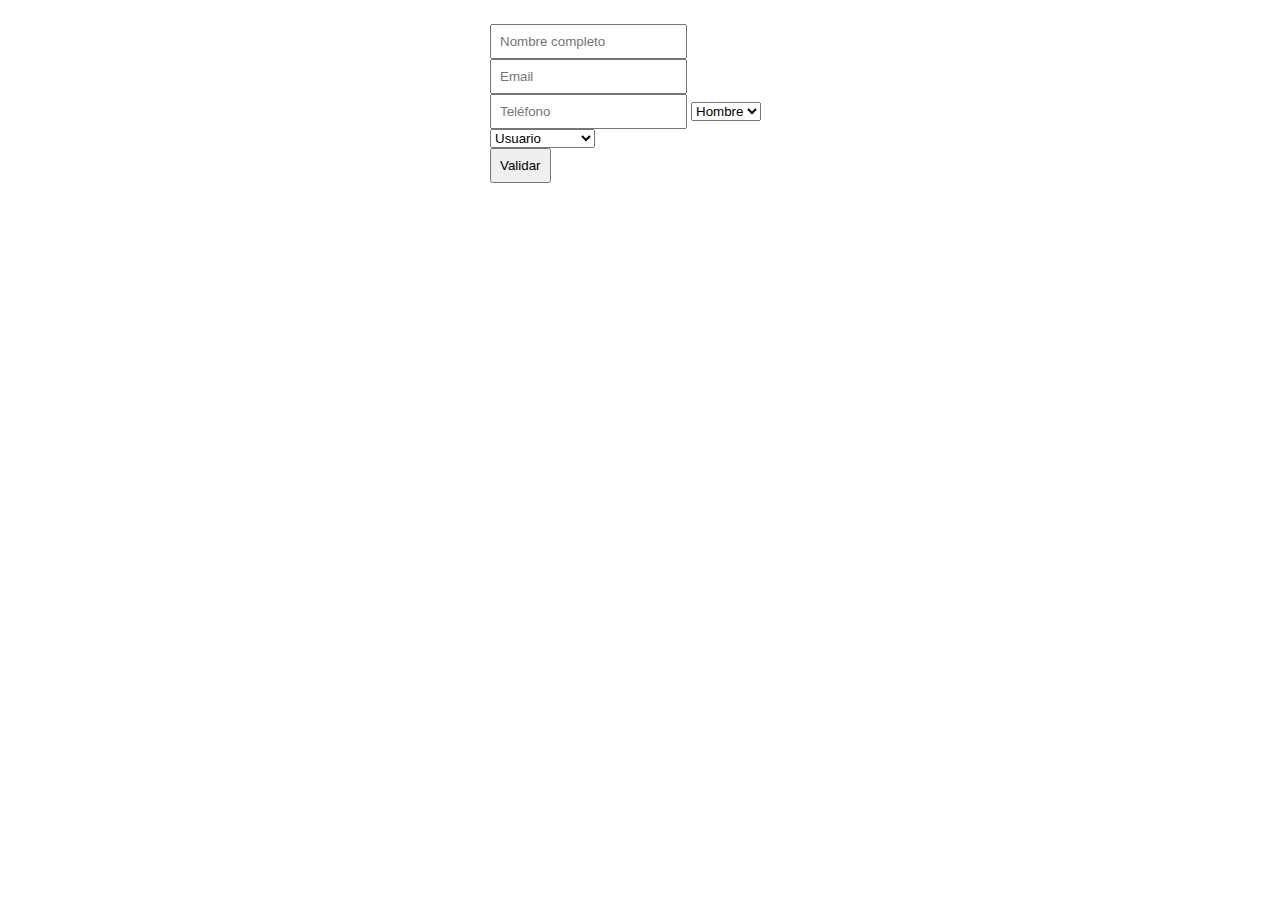
<file: formulario/index.html>
<!DOCTYPE html>
<html lang="es">
<head>
    <meta charset="UTF-8">
    <meta http-equiv="X-UA-Compatible" content="IE=edge">
    <meta name="viewport" content="width=device-width, initial-scale=1.0">
    <title>Document</title>
    <link rel="preconnect" href="https://fonts.gstatic.com">
    <link href="https://fonts.googleapis.com/css2?family=Ubuntu:wght@300&display=swap" rel="stylesheet">
    <link rel="stylesheet" href="/css/style.css">
</head>
<body>
    <div class="">
        <form class="form-f" name="form" action="success.html">
            <input type="text" placeholder="Nombre completo" name="nombre" id="nombre">
            <input type="email" placeholder="Email" name="correo" id="correo">
            <span id="emailOK"></span>
            <input type="text" placeholder="Teléfono" name="tel" id="tel">
            <select name="sexo" id="">
                <option value="hombre" selected>Hombre</option>
                <option value="mujer">Mujer</option>
            </select>
            <select name="roles" id="">
                <option value="usuario" selected>Usuario</option>
                <option value="encargado">Encargado</option>
                <option value="administrador">Administrador</option>
            </select>
            <br>
            <input onclick="validar()" type="button" value="Validar"> 
        </form>
    </div>
    <script src="js.js"></script>
</body>
</html>
</file>
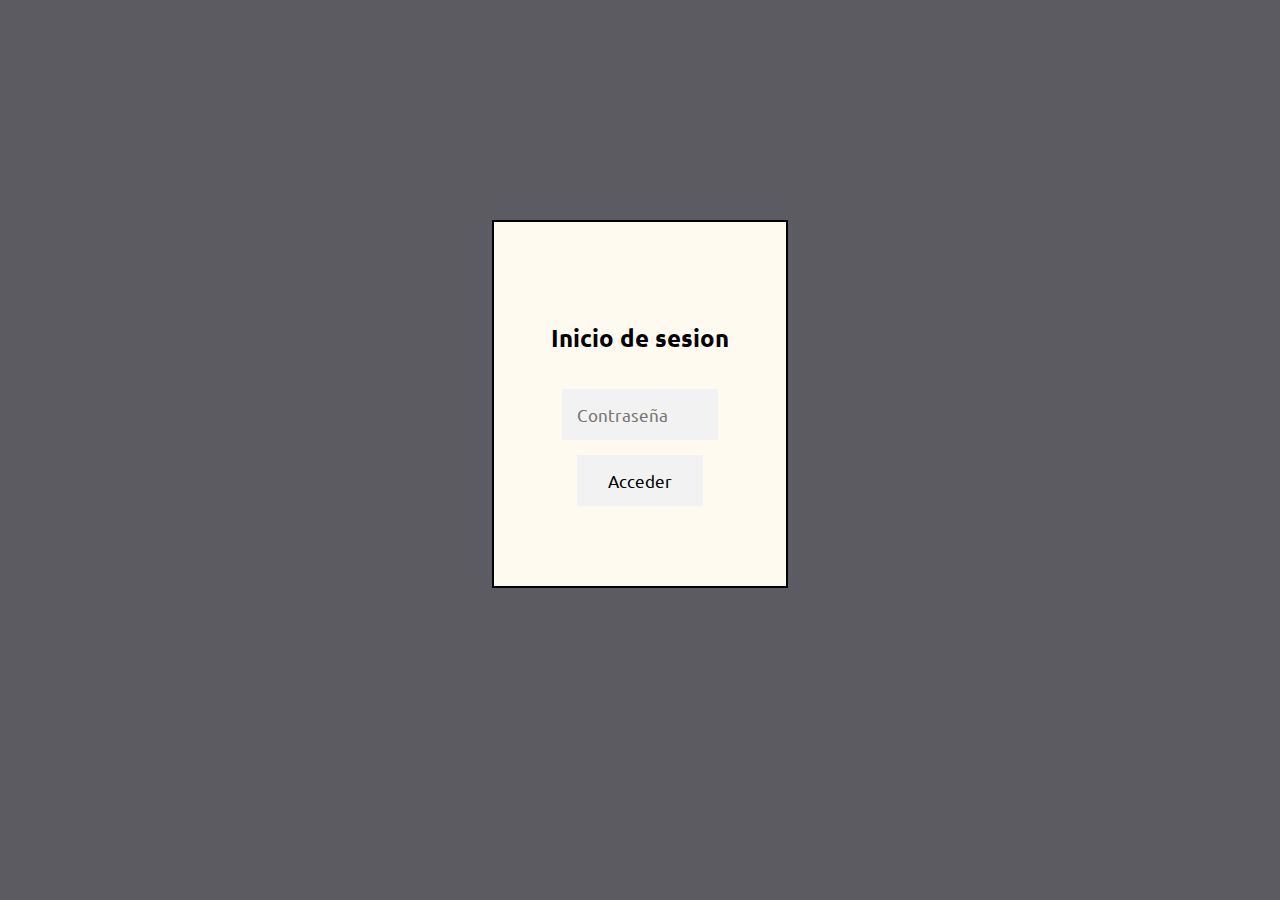
<file: Password/index.html>
<!DOCTYPE html>
<html lang="es">
<head>
    <meta charset="UTF-8">
    <meta http-equiv="X-UA-Compatible" content="IE=edge">
    <meta name="viewport" content="width=device-width, initial-scale=1.0">
    <title>Password</title>
    <link rel="preconnect" href="https://fonts.gstatic.com">
    <link href="https://fonts.googleapis.com/css2?family=Ubuntu:wght@300&display=swap" rel="stylesheet">
    <link rel="stylesheet" href="/css/style.css">
</head>
<body class="body_pass">
    <div class="container">
        <form name="form" action="https://www.google.com.mx/">
            <h2>Inicio de sesion</h2>
            <input type="password" placeholder="Contraseña" name="password">
            <input class="boton" onclick="acceder()" type="button" value="Acceder"> 
        </form>
    </div>
    <script src="password.js"></script>
</body>
</html>
</file>
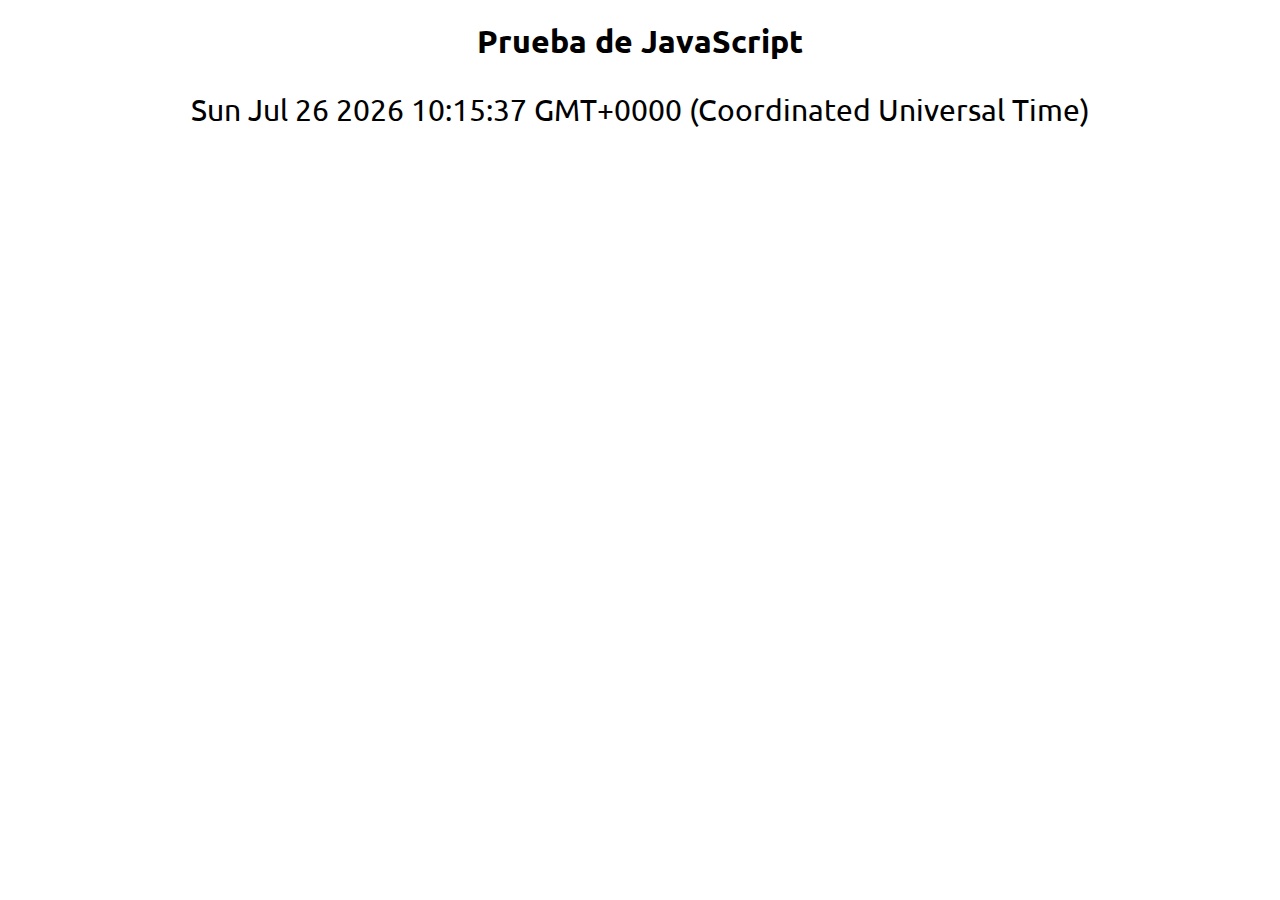
<file: Reloj/index.html>
<!DOCTYPE html>
<html lang="es">
<head>
    <meta charset="UTF-8">
    <meta http-equiv="X-UA-Compatible" content="IE=edge">
    <meta name="viewport" content="width=device-width, initial-scale=1.0">
    <title>Document</title>
    <link rel="preconnect" href="https://fonts.gstatic.com">
    <link href="https://fonts.googleapis.com/css2?family=Ubuntu:wght@300&display=swap" rel="stylesheet">
    <link rel="stylesheet" href="/css/style.css">
</head>
<body>
    <div class="texto">
        <h1>Prueba de JavaScript</h1>
    </div>
    <p class="reloj" id="reloj"></p>
    <!-- <p>Comentario</p> -->
    <script src="reloj.js"></script>
</body>
</html>
</file>
<file: css/style.css>
.body_pass{
    background: #5C5B61;
}
.texto{
    text-align: center;
    font-family: 'Ubuntu', sans-serif;
}
/* CSS para reloj*/
.reloj{
    text-align: center;
    font-size: 30px;
    font-family: 'Ubuntu', sans-serif;
}
/* Fin de CSS para reloj */
/* Inicio de CSS para password */
.container{
    text-align: center;
    border: 2px solid black;
    padding: 80px 20px;
    margin: auto;
    margin-top: 220px;
    height: 30%;
    width: 20%;
    background: floralwhite;
}
.container form input{
    margin-top: 15px;
    font-size: 17px;
    font-family: 'Ubuntu', sans-serif;
    width: 50%;
    padding: 15px;
    border: none;
    background: #F2F2F2;
    
}
.container h2{
    font-family: 'Ubuntu', sans-serif;
}
/* FIN de CSS para password */

/* Inicio de CSS para cards */
.div_container{
    text-align: center;
}
.div_1{
    margin-left: 42%;
    margin-right: 5px;
    float: left;
    border: 2px solid black;
    margin-top: 300px;
    height: 100px;
    width: 50px;
}
.div_2{
    float: left;
    border: 2px solid black;
    margin-top: 300px;
    margin-right: 5px;
    height: 100px;
    width: 50px;
}
.div_3{
    float: left;
    border: 2px solid black;
    margin-top: 300px;
    height: 100px;
    width: 50px;
}
/* FIN de CSS para cards */
/* CSS para Slider */


.slide-container{
    max-width: 1000px;
    position:relative;
    margin:auto;
    padding-top: 90px;
   }
   .slide{
    
    display:none;
   }
   .slide img{
    width: 100%;
   }
.prev,.next{
 cursor:pointer;
 position:absolute;
 top:50%;
 width:auto;
 padding:16px;
 color:white;
 font-weight:bold;
 font-size:32px;
 transition:0.6s ease;
 border-radius:0 3px 3px 0;
}
.next{
    right:0;
    border-radius:3px 0 0 3px;
   }
.prev:hover, .next:hover{
    background-color:rgba(0,0,0,0.8);
   }
   .fade{
    -webkit-animation-name:fade;
    -webkit-animation-duration:1.5s;
    animation-name:fade;
    animation-duration:1.5s;
   }
   
   @-webkit-keyframes fade{
    from{opacity:.4}
    to{opacity:1}
   }
   
   @keyframes fade{
    from{opacity:.4}
    to{opacity:1}
   }
/* FIN de CSS para Slider */

/* CSS para Formulario */
.form-f{
    width: 300px;
    padding: 16px;
    border-radius: 10px;
    margin: auto;
    
}
input, textarea{
    padding: 8px;
}

/* FIN de CSS para Formulario */
</file>
